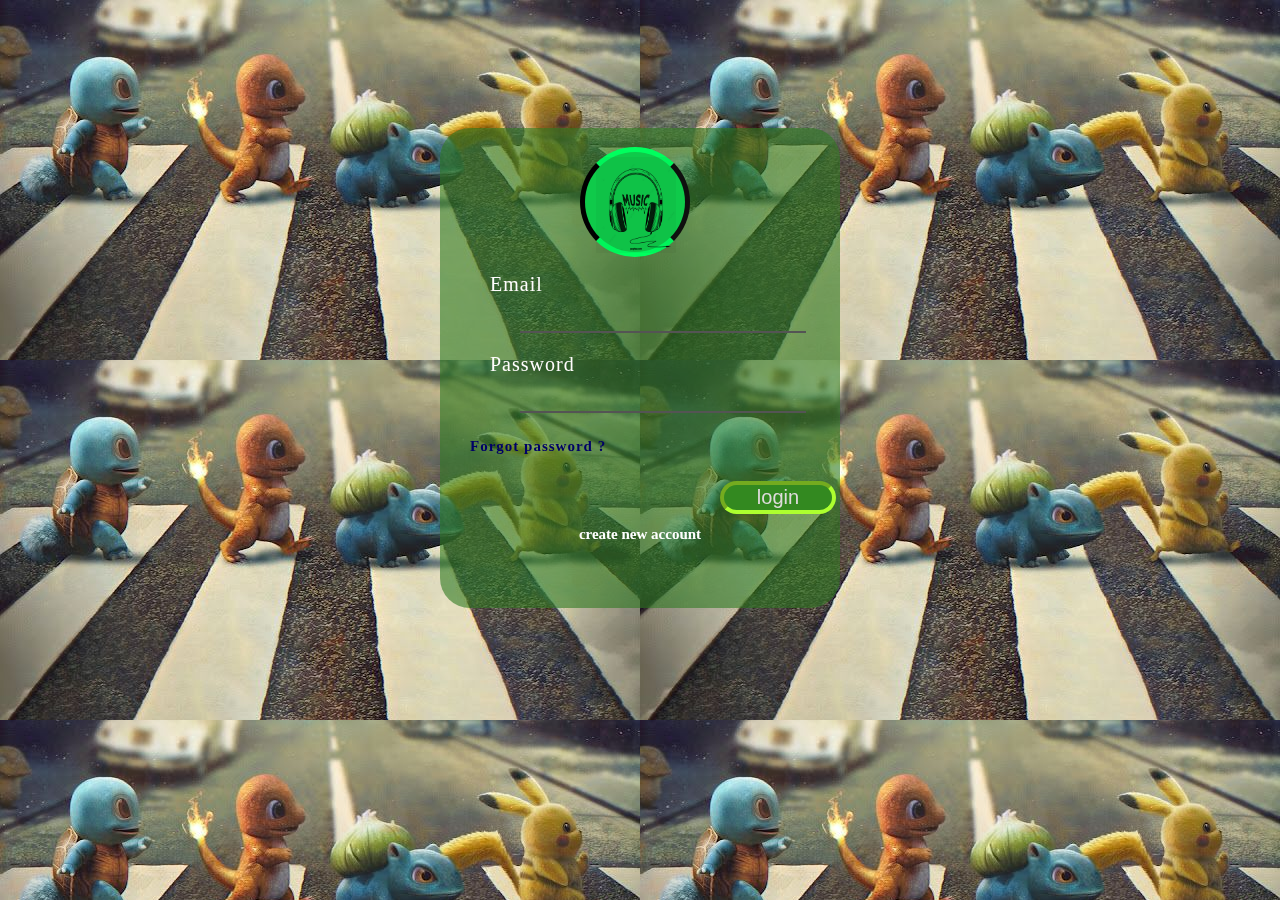
<file: index.html>
<!DOCTYPE html>
<html lang="en">
<head>
    <meta charset="UTF-8">
    <meta name="viewport" content="width=device-width, initial-scale=1.0">
    <title>Document</title>
    <link rel="stylesheet" href="style.css">
</head>
<body>
    <form>
     <h3></h3><br>
     <img src="music.jpg" >
    <label>Email</label>
    <input type="email">
    <label>Password</label>
    <input type="password">
    <h5 href="">Forgot password ?</h5>
    <button>login</button>
  <h2>create new account</h2>
</form>
</body>
</html>
</file>
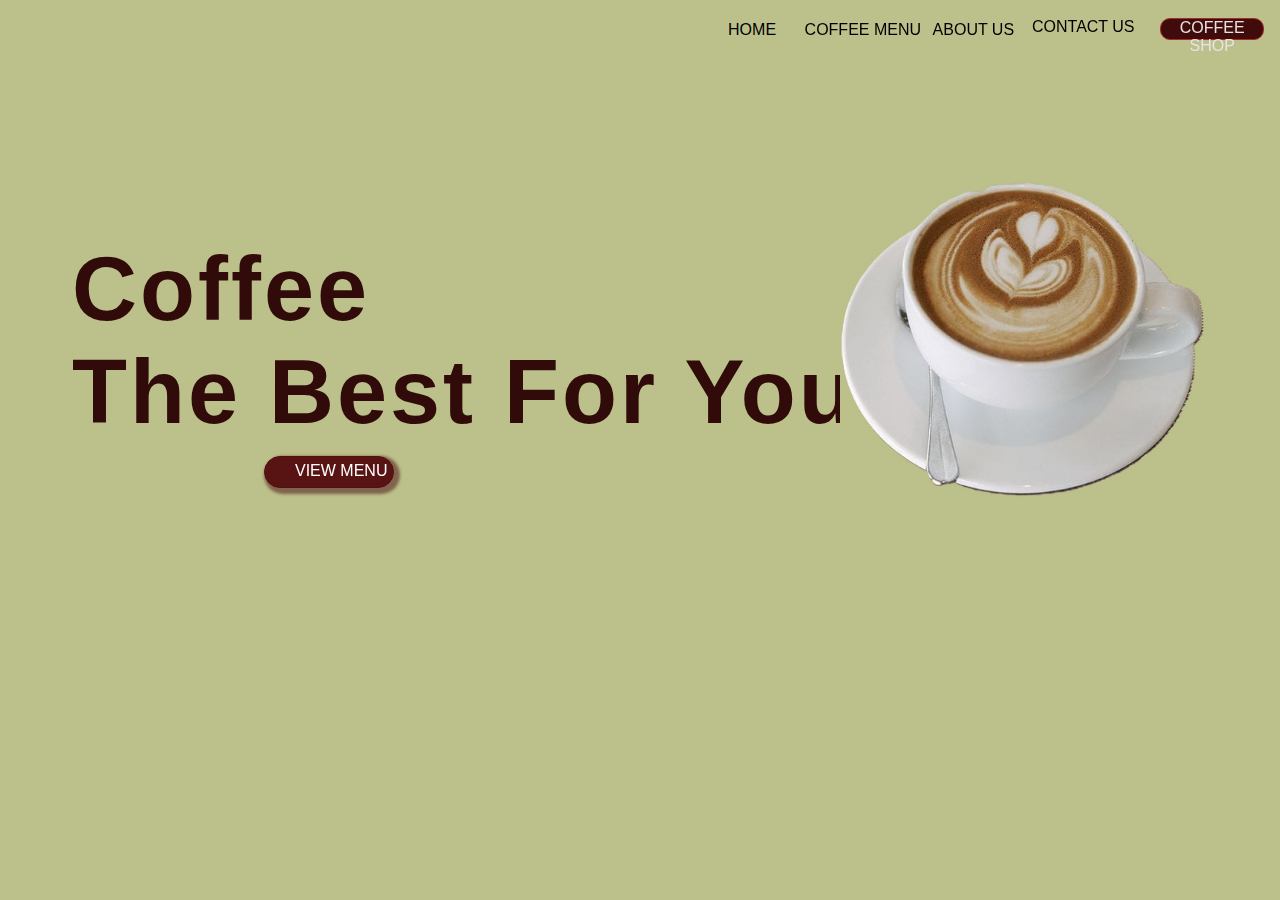
<file: landingpage.html>
<!DOCTYPE html>
<html lang="en">
<head>
    <meta charset="UTF-8">
    <meta name="viewport" content="width=device-width, initial-scale=1.0">
    <title>tea shop</title>
    <link rel="stylesheet" href="landingpage.css">
<body>
    <nav>
        <li><a class="home" href="home">HOME</a></li>
        <li><a class="coffeemenu" href="coffeemenu">COFFEE MENU</a></li>
        <li><a class="about" href="about">ABOUT US</a></li>
        <li><a class="contact" href="contactus">contact us</a></li>
        <li><a class="coffeeshop" href="coffeeshop">coffee shop</a></li>  
    </nav>
    <section>
    <h1 class="content">Coffee <br> The Best For You</h1>
    <div class="menubox"><p class="viewmenu">view menu</p></div>
    <img class="homeimage" src="image1.jpg" alt="">
    <div class="firstanimation"></div>
    <div></div>
    <div></div>
    <div></div>
</section>
<section>
</section>
</body>
</html>
</file>
<file: style.css>
form{
  
    display: flex;
    flex-direction: column;
    width: 25rem;
    height: 30rem;
    background:rgba(47, 121, 33, 0.6);
    border-radius: 30px;

}
  

body{
    background-image: url("wall.jfif");
    display:flex;
   justify-content: center;
   align-items: center;
    box-sizing: border-box;
    margin-top: 10%;    
}
h3{
    border: 5px solid green;
    width: 100px;
    height: 100px;
    border-radius: 50%;
    border-left-color:black ;
    border-top-color: rgb(0, 255, 94);
    border-right-color: rgb(15, 15, 15);
    border-bottom-color: rgb(0, 255, 94);
    display: flex;
    margin-left: 35%;
    background-color: rgb(15, 202, 74);
   

}
label{
    letter-spacing: 1px;
    margin-left: 50px;
    font-size: 20px;
    margin-top: 20px;
    color: rgb(255, 253, 253);    
}
input{
   border: none;
   outline: none;
   background-color: transparent;
   margin-left: 20%;
   border-bottom: 2px inset black;
   color:black;  
   margin-right: 34px;
   margin-top: 10px;
   font-size: 20px;
}
h5{
    margin-left: 30px;
    color: rgb(0, 0, 102);
    font-size: 15px;
    letter-spacing: 1px;
}
button{
    margin-left:70% ;
    font-size: 20px;
    color:rgb(223, 220, 220);
    border: 4px inset greenyellow;
    background-color: rgb(51, 137, 32);
    border-radius: 30px;
    text-align: center;
    margin-right:1%;
}
h2{
    font-size: 15px;
    text-align: center;
    color: white;
}
img{
  mix-blend-mode:multiply;
  width: 20%;
  height: 20%;
  margin-left: 39%;
  margin-top: -34%;
}
</file>
<file: landingpage.css>
.firstsection{
  background-color:rgba(129, 107, 107, 0.311) ;
}
nav
{
  list-style-type: none;
}
a{
  color: black;
  float: left;
}
body{
 font-family: Arial, Helvetica, sans-serif;
 background-color: rgb(188, 193, 139);
}
.content{
  color: rgb(49, 10, 10);
  margin-left:5%;
  margin-top: 18%;
  position: fixed;
  display: flex;
  font-family: Arial, Helvetica, sans-serif;
  letter-spacing: 3px;
  font-size: 70px;
  font-size: 90px;
}

.menubox{
  border: 1px solid rgb(85, 15, 15) ;
  position: fixed;
  display: flex;
  margin-top: 35%;
  width: 10%;
  background-color: rgb(88, 19, 19);
  text-align: center;
  height: 30px;
  border-radius: 30px;
  box-shadow: 3px 3px 3px 3px rgba(83, 32, 32, 0.577);
  margin-left: 20%;
  text-align: center;
}
.viewmenu
{
  text-align: center;
  text-transform: uppercase;
  margin-left: 30px;
  margin-top: 5px;
  display: flex;
  color: rgb(255, 255, 255);}
.home{
float: right;
margin-right: 39%;
margin-top: 10px;
text-decoration:none;
border: 3px solid rgb(188, 193, 139);
}
.coffeemenu{
  text-decoration: none;
  float: right;
  margin-left:62%;
  display: flex;
  position: fixed;
  margin-top:10px;
  border: 3px solid rgb(188, 193, 139);
}

.coffeeshop{
 float: right;
 margin-left: 90%;
 display: flex;
 position:fixed;
 margin-top: 10px;
 text-decoration: none;
 text-transform:uppercase;
 border: 1px solid brown;
 border-radius: 10px;
 background-color: rgb(63, 11, 11);
 width: 8%;
 height: 20px;
color: rgb(234, 226, 226);
text-align: center;

}
.contact{
  float: right;
  margin-top: 10px;
  text-decoration: none;
  text-transform: uppercase;
  display: flex;
  position: fixed;
  margin-left: 80%;
}
.about 
{
  display: flex;
  position: fixed;
  text-decoration: none;
  margin-top: 10px;
  margin-left:72%;
  border: 3px solid rgb(188, 193, 139);
}
.homeimage{
  position: fixed;
  display: flex;
  width: 30%;
  margin-left: 65%;
  margin-top: 9%;
}
.home:hover{
  border-top-color: brown;
  border-bottom-color:brown;
}
.coffeemenu:hover{
  border-top-color: brown;
  border-bottom-color:brown;
}
.about:hover{
  border-top-color: brown;
  border-bottom-color:brown;
}
.contact:hover{
  border-top-color: brown;
  border-bottom-color:brown;
}
.coffeeshop:hover{
  box-shadow: 4px 4px black;
}
</file>
